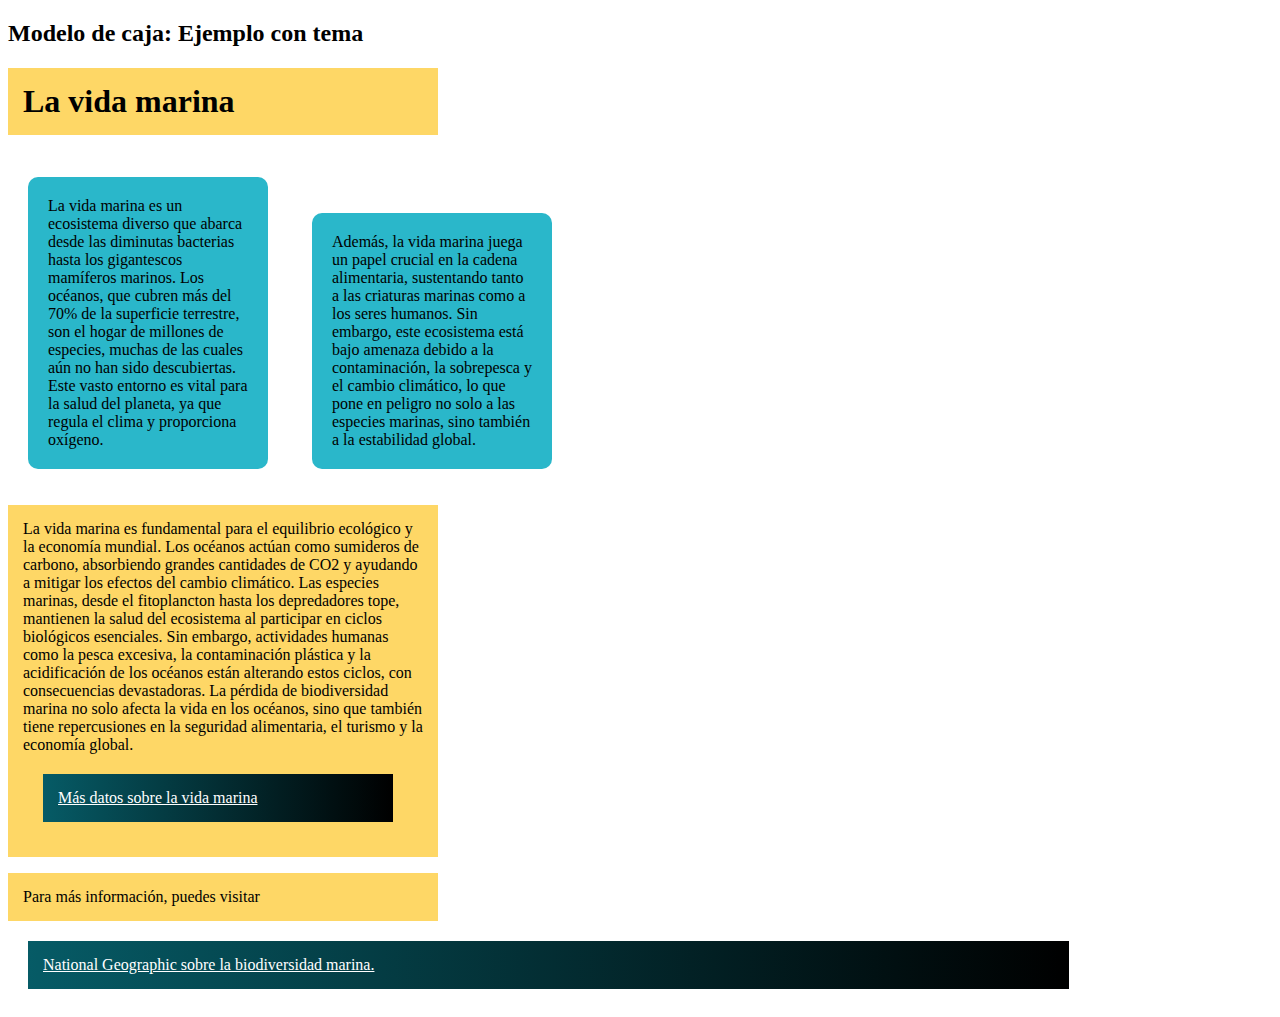
<file: Done/00_modelo_de_caja/index.html>
<!DOCTYPE html>
<html lang="en">
  <head>
    <meta charset="UTF-8" />
    <meta name="viewport" content="width=device-width, initial-scale=1.0" />
    <title>Document</title>
    <link rel="stylesheet" href="styles.css" />
  </head>
  <body>
    <main>
      <h2>Modelo de caja: Ejemplo con tema</h2>
      <h1>La vida marina</h1>
      <div class="box">
        La vida marina es un ecosistema diverso que abarca desde las diminutas
        bacterias hasta los gigantescos mamíferos marinos. Los océanos, que
        cubren más del 70% de la superficie terrestre, son el hogar de millones
        de especies, muchas de las cuales aún no han sido descubiertas. Este
        vasto entorno es vital para la salud del planeta, ya que regula el clima
        y proporciona oxígeno.
      </div>
      <div class="box">
        Además, la vida marina juega un papel crucial en la cadena alimentaria,
        sustentando tanto a las criaturas marinas como a los seres humanos. Sin
        embargo, este ecosistema está bajo amenaza debido a la contaminación, la
        sobrepesca y el cambio climático, lo que pone en peligro no solo a las
        especies marinas, sino también a la estabilidad global.
      </div>
    </main>

    <section>
      <p>
        La vida marina es fundamental para el equilibrio ecológico y la economía
        mundial. Los océanos actúan como sumideros de carbono, absorbiendo
        grandes cantidades de CO2 y ayudando a mitigar los efectos del cambio
        climático. Las especies marinas, desde el fitoplancton hasta los
        depredadores tope, mantienen la salud del ecosistema al participar en
        ciclos biológicos esenciales. Sin embargo, actividades humanas como la
        pesca excesiva, la contaminación plástica y la acidificación de los
        océanos están alterando estos ciclos, con consecuencias devastadoras. La
        pérdida de biodiversidad marina no solo afecta la vida en los océanos,
        sino que también tiene repercusiones en la seguridad alimentaria, el
        turismo y la economía global.
        <a href="https://genv.org/es/vida-marina/"
          >Más datos sobre la vida marina</a
        >
      </p>
      <div>Para más información, puedes visitar</div>
      <a href="https://www.nationalgeographic.com/environment/topic/oceans"
        >National Geographic sobre la biodiversidad marina.
      </a>
    </section>
  </body>
</html>
</file>
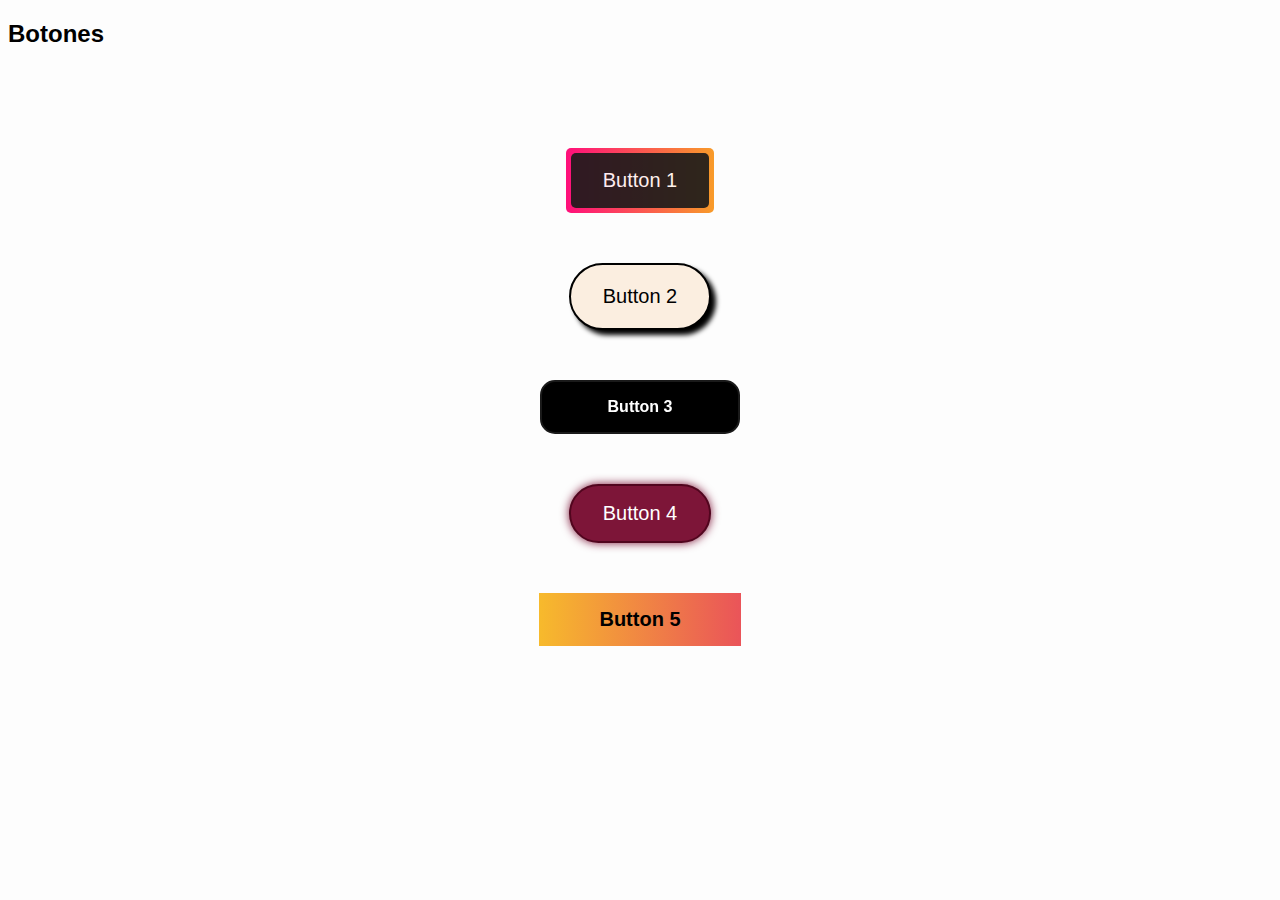
<file: Done/01-botones/index.html>
<!DOCTYPE html>
<html lang="en">
  <head>
    <meta charset="UTF-8" />
    <meta name="viewport" content="width=device-width, initial-scale=1.0" />
    <title>Document</title>
    <link rel="stylesheet" href="styles.css" />
  </head>
  <body>
    <main>
      <h2>Botones</h2>
      <div class="container">
        <button class="button-1" role="button">
          <span class="text">Button 1</span>
        </button>

        <button class="button-2">Button 2</button>

        <button class="button-3" role="button">Button 3</button>
        <button class="button-4" role="button">Button 4</button>

        <button class="button-5" role="button">Button 5</button>
      </div>
    </main>
  </body>
</html>
</file>
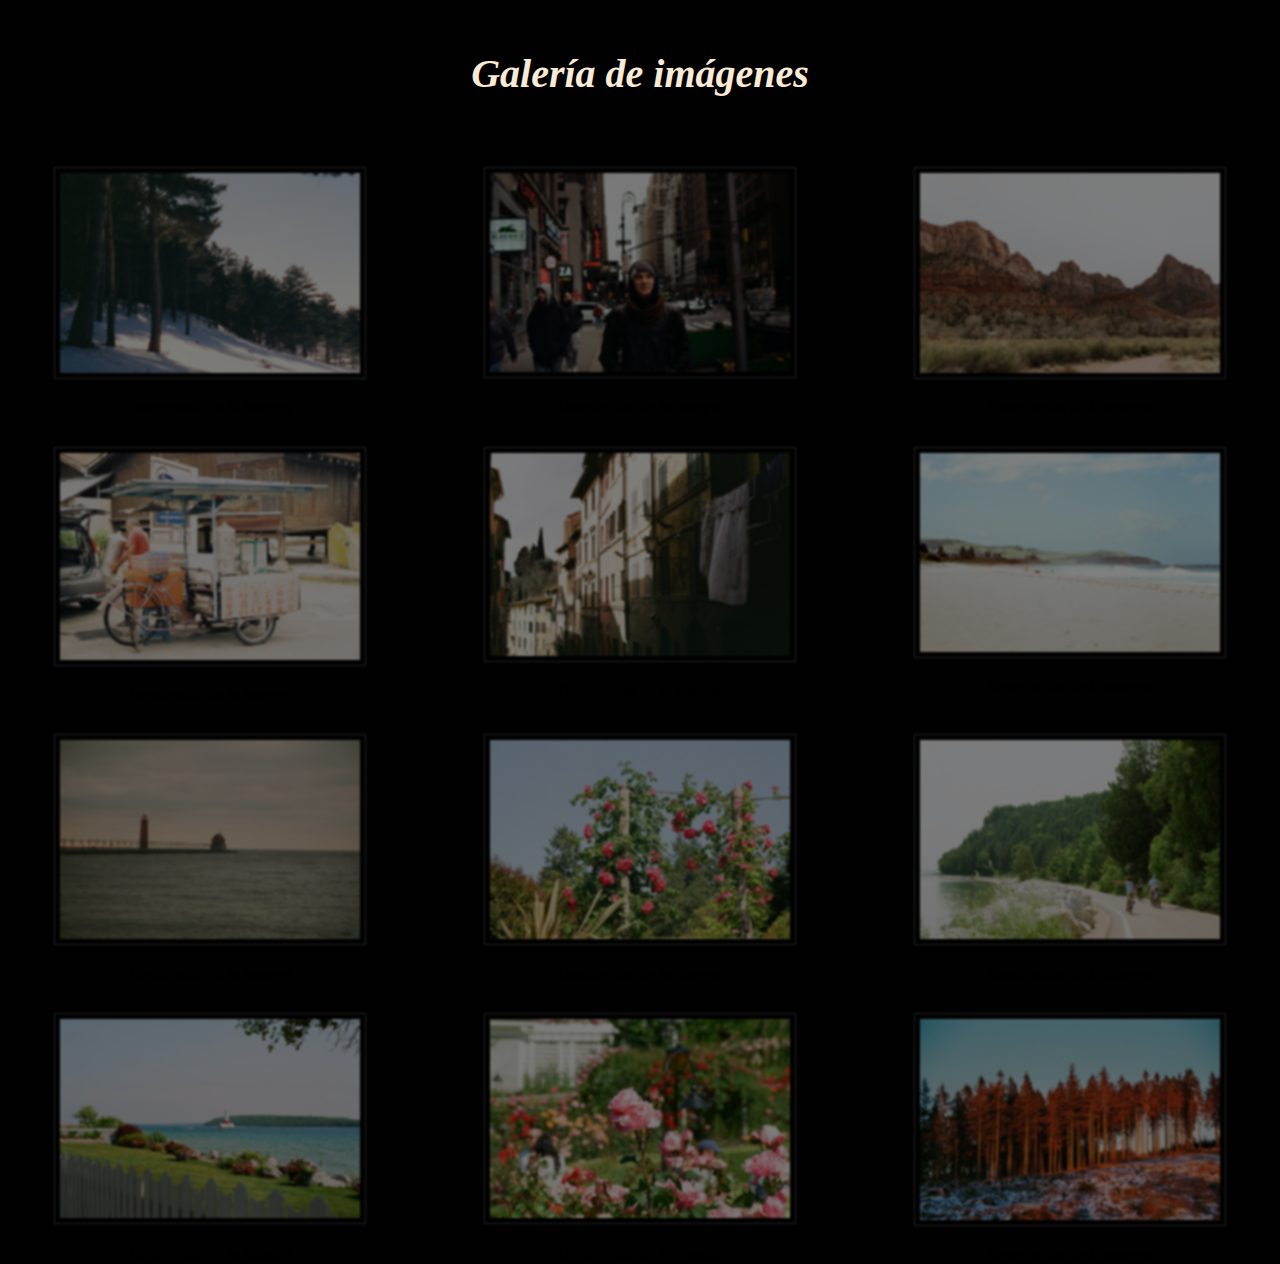
<file: Done/04-galeria/index.html>
<!DOCTYPE html>
<html lang="en">
  <head>
    <meta charset="UTF-8" />
    <meta name="viewport" content="width=device-width, initial-scale=1.0" />
    <title>Document</title>
    <link rel="stylesheet" href="styles.css" />
  </head>
  <body>
    <header>Galería de imágenes</header>
    <main>
      <div class="gallery">
        <div class="item">
          <img src="02.jpg" alt="Imagen 2" /><span
            >Descripción de la imagen</span
          >
        </div>
        <div class="item">
          <img src="01.jpg" alt="Imagen 1" /><span
            >Descripción de la imagen</span
          >
        </div>
        <div class="item">
          <img src="03.jpg" alt="Imagen 3" /><span
            >Descripción de la imagen</span
          >
        </div>
        <div class="item">
          <img src="04.jpg" alt="Imagen 4" /><span
            >Descripción de la imagen</span
          >
        </div>
        <div class="item">
          <img src="05.jpg" alt="Imagen 5" /><span
            >Descripción de la imagen</span
          >
        </div>
        <div class="item">
          <img src="06.jpg" alt="Imagen 6" /><span
            >Descripción de la imagen</span
          >
        </div>
        <div class="item">
          <img src="07.jpg" alt="Imagen 7" /><span
            >Descripción de la imagen</span
          >
        </div>
        <div class="item">
          <img src="08.jpg" alt="Imagen 8" /><span
            >Descripción de la imagen</span
          >
        </div>
        <div class="item">
          <img src="09.jpg" alt="Imagen 9" /><span
            >Descripción de la imagen</span
          >
        </div>
        <div class="item">
          <img src="10.jpg" alt="Imagen 10" /><span
            >Descripción de la imagen</span
          >
        </div>
        <div class="item">
          <img src="11.jpg" alt="Imagen 11" /><span
            >Descripción de la imagen</span
          >
        </div>
        <div class="item">
          <img src="12.jpg" alt="Imagen 12" /><span
            >Descripción de la imagen</span
          >
        </div>
      </div>
    </main>
  </body>
</html>
</file>
<file: Done/00_modelo_de_caja/styles.css>
body {
  font-family: Calibri;
}

h1,
div,
p {
  display: block;
  background: #fed766;
  padding: 15px;
  width: 400px;
}

a {
  margin: 20px;
  background-image: linear-gradient(to right, #065b66, black);
  color: #fff;
  display: inline-block;
  padding: 15px;
  width: 80%;
}

a:hover {
  opacity: 0.8;
}

.box {
  display: inline-block;
  background: #2ab7ca;
  width: 200px;
  margin: 20px;
  padding: 20px;
  border-radius: 10px;
  transition: 300ms;
}

.box:hover {
  transform: translateY(-5px);
}
</file>
<file: Done/01-botones/styles.css>
body {
  background: #fdfdfd;
  font-family: Phantomsans, sans-serif;
}

div {
  margin: 100px 200px;
}

button {
  cursor: pointer;
  font-size: 20px;
  display: flex;
  align-items: center;
}

.container {
  display: flex;
  flex-direction: column;
  justify-content: center;
  align-items: center;
  gap: 50px;
}

.button-1 {
  padding: 5px;
  border-radius: 5px;
  border: none;
  background-image: linear-gradient(to right, #ff0f7b, #f89b29);
}

.button-1 span {
  background-color: #1a1a1a;
  color: white;
  padding: 16px 32px;
  border-radius: 5px;
  opacity: 0.9;
  transition: 300ms;
}

.button-1 span:hover {
  background: none;
}

.button-2 {
  background-color: #fbeee0;
  padding: 20px 32px;
  border-radius: 50px;
  border: 2px black solid;
  box-shadow: 5px 5px 5px black;
  transition: 300ms;
}

.button-2:hover {
  background-color: white;
}

/* CSS */
.button-3 {
  background-color: #000000;
  border: 2px solid #1a1a1a;
  border-radius: 15px;
  box-sizing: border-box;
  display: inline-block;
  color: #ffffff;
  font-size: 16px;
  font-weight: 600;
  padding: 16px 24px;
  transition: 300ms;
  width: 200px;
  will-change: transform;
}

.button-3:hover {
  box-shadow: rgba(0, 0, 0, 0.25) 0 8px 15px;
  transform: translateY(-2px);
}

.button-4 {
  padding: 16px 32px;
  border-radius: 50px;
  border: 2px #51051e solid;
  background-color: #7d1538;
  color: #fff;
  box-shadow: 0px 0px 10px #7d1538;
  transition: 300ms;
}

.button-4:hover {
  box-shadow: 0px 0px 20px #7d1538;
  opacity: 0.9;
}

.button-5 {
  padding: 15px 60px;
  border: none;
  font-weight: 600;
  transition: all 300ms;
  background-image: linear-gradient(to right, #f7ba2c, #ea5459);
}

.button-5:hover {
  transform: scale(1.1);
}

.btn {
  padding: 25px 30px;
  display: inline-block;
  background: #01baef;
  color: #0b4f6c;
  font-size: 18px;
  text-decoration: none;
  margin: 0 20px;
}
</file>
<file: Done/04-galeria/styles.css>
* {
  margin: 0;
  padding: 0px;
}
body {
  background: #010101;
}

header {
  margin-top: 50px;
  margin-bottom: 50px;
  font-size: 40px;
  font-weight: 600;
  text-align: center;
  color: antiquewhite;
  font-family: Cambria, Cochin, Georgia, Times, "Times New Roman", serif;
  font-style: italic;
}

.item {
  color: black;
  text-align: center;
  transition: all 300ms;
}

.item:hover {
  color: white;
}

main {
  display: flex;
  align-items: center;
  justify-content: center;
}

.gallery {
  display: grid;
  grid-template-columns: repeat(3, 1fr);
  justify-content: center;
  grid-gap: 10px;
  grid-auto-rows: minmax(100px, auto);
}

.gallery img {
  padding: 5px;
  opacity: 0.5;
  border: 1px solid #484848;
  vertical-align: top;
  width: 300px;
  margin: 20px;
  filter: blur(1px);
}

.gallery img:hover {
  border: 1px solid #fff;
  opacity: 1;
  box-shadow: 10px 10px 20px rgba(249, 237, 204, 0.4);
  filter: blur(0px);
}
</file>
